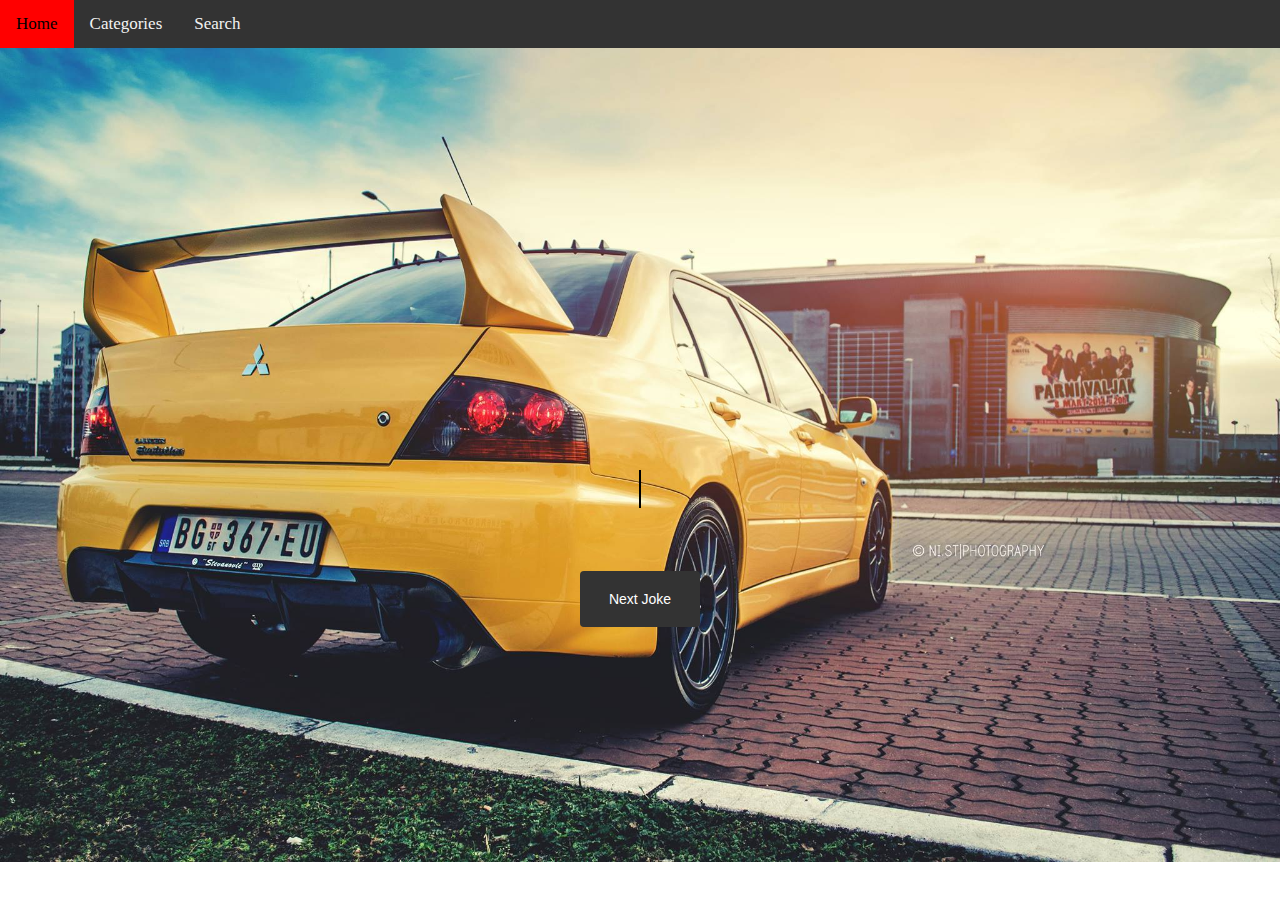
<file: index.html>
<html>
	<head>
		<title>Chuck Norris facts</title>
		<link rel="stylesheet" type="text/css" href="stil.css">
	</head>
	<body>
		<div class="topnav" id="myTopnav">
			<a href="index.html">Home</a>
			<a href="categories.html">Categories</a>
			<a href="search.html">Search</a>
			<a href="javascript:void(0);" style="font-size:15px;" class="icon" onclick="myFunction()">&#9776;</a>
		</div>
		<div class="content">
			<div class="joke_place">
				<h1><span class="joke"></span></h1>
				<br />
				<br />
				<button class="button"><span>Next Joke</span></button>
			</div>
		</div>
		<div class="footer">
			
		</div>
	</body>
	<script src="https://code.jquery.com/jquery-1.11.0.min.js"></script>
	<script>
		function myFunction(){
			var x = document.getElementById("myTopnav");
			if (x.className === "topnav") {
				x.className += " responsive";
			}
			else{
				x.className = "topnav";
			}
		}
	</script>
	<script>
		$(document).ready(function(){
			function apiCall(){
				var url = 'https://api.chucknorris.io/jokes/random';
	  
				$.getJSON(url).then(function(response){
					$('.joke').append(response.value);
				});
			}
			apiCall();
		});
	</script>
	<script>
			$(".button").click(function apiCall(){ 
				var url = 'https://api.chucknorris.io/jokes/random';
			  
				$.getJSON(url).then(function(response){
					$('.joke').text(response.value);				
				}); 
			});	
	</script>
</html>
</file>
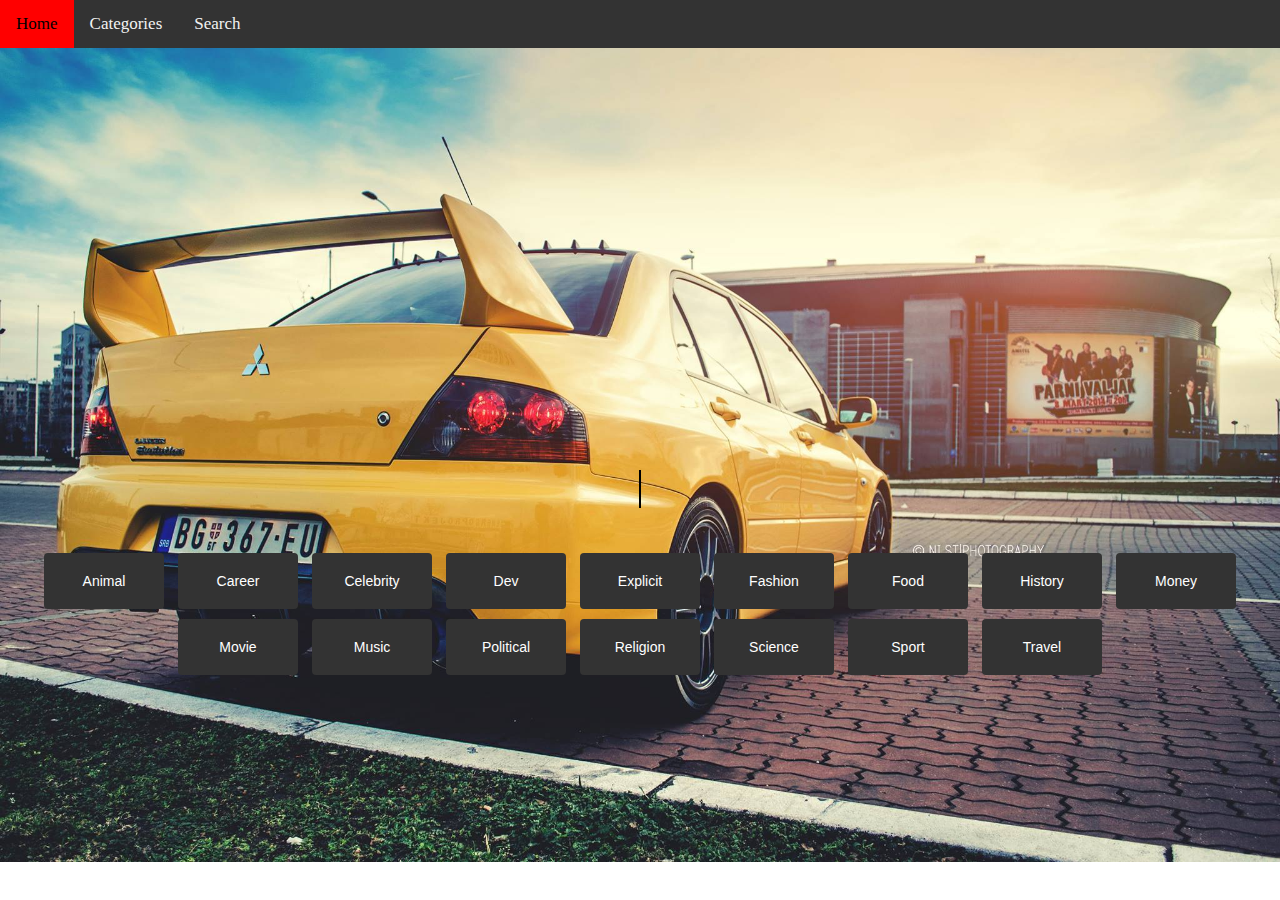
<file: categories.html>
<html>
	<head>
		<title>Chuck Norris facts</title>
		<link rel="stylesheet" type="text/css" href="stil.css">
	</head>
	<body>
		<div class="topnav" id="myTopnav">
			<a href="index.html">Home</a>
			<a href="categories.tml">Categories</a>
			<a href="search.html">Search</a>
			<a href="javascript:void(0);" style="font-size:15px;" class="icon" onclick="myFunction()">&#9776;</a>
		</div>
		<div class="content">
			<div class="joke_place">
				<h1><span class="joke"></span></h1>
				<br />
				<button id="animal" class="button"><span>Animal</span></button>
				<button id="career" class="button"><span>Career</span></button>
				<button id="celebrity" class="button"><span>Celebrity</span></button>
				<button id="dev" class="button"><span>Dev</span></button>
				<button id="explicit" class="button"><span>Explicit</span></button>
				<button id="fashion" class="button"><span>Fashion</span></button>
				<button id="food" class="button"><span>Food</span></button>
				<button id="history" class="button"><span>History</span></button>
				<button id="money" class="button"><span>Money</span></button>
				<button id="movie" class="button"><span>Movie</span></button>
				<button id="music" class="button"><span>Music</span></button>
				<button id="political" class="button"><span>Political</span></button>
				<button id="religion" class="button"><span>Religion</span></button>
				<button id="science" class="button"><span>Science</span></button>
				<button id="sport" class="button"><span>Sport</span></button>
				<button id="travel" class="button"><span>Travel</span></button>
			</div>
		</div>
		<div class="footer">
		
		</div>
	</body>
	<script src="https://code.jquery.com/jquery-1.11.0.min.js"></script>
	<script>
		function myFunction(){
			var x = document.getElementById("myTopnav");
			if (x.className === "topnav") {
				x.className += " responsive";
			}
			else{
				x.className = "topnav";
			}
		}
	</script>
	<script>
		
	</script>
	<script>
		$(".button").click(function() { 
			var kategorija = $(this).attr('id');
			var url = 'https://api.chucknorris.io/jokes/random?category=' + kategorija;
			
			$.getJSON(url).then(function(response){
				$('.joke').text(response.value);				
			}); 
		})
	</script>
</html>
</file>
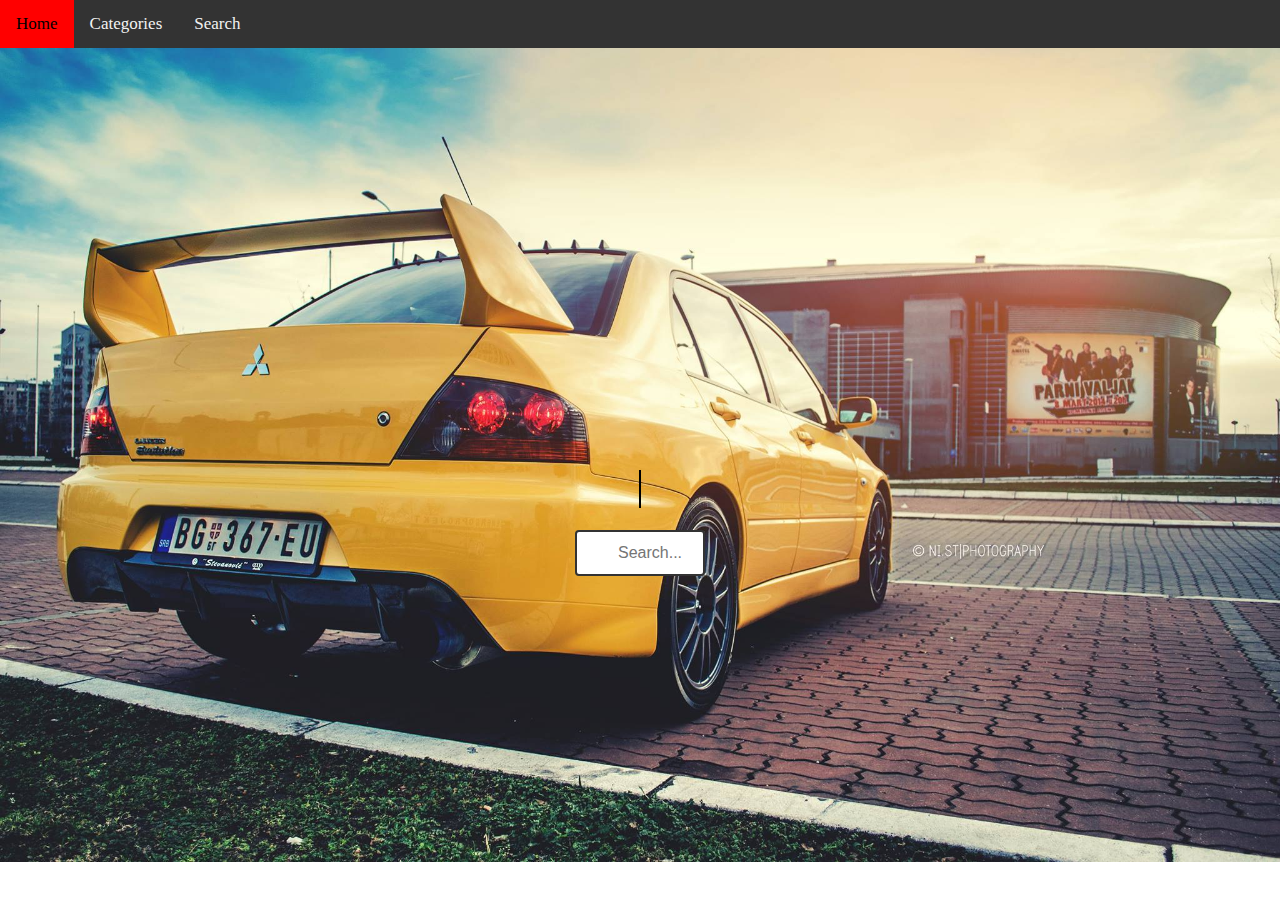
<file: search.html>
<html>
	<head>
		<title>Chuck Norris facts</title>
		<link rel="stylesheet" type="text/css" href="stil.css">
	</head>
	<body>
		<div class="topnav" id="myTopnav">
			<a href="index.html">Home</a>
			<a href="categories.tml">Categories</a>
			<a href="search.html">Search</a>
			<a href="javascript:void(0);" style="font-size:15px;" class="icon" onclick="myFunction()">&#9776;</a>
		</div>
		<div class="content">
			<div class="joke_place">
				<h1><span class="joke"></span></h1>
				<form>
					<input id="search" class="search" type="text" placeholder="Search...">
				</form>
			</div>
		</div>
		<div class="footer">
		
		</div>
	</body>
	<script src="https://code.jquery.com/jquery-1.11.0.min.js"></script>
	<script>
		function myFunction(){
			var x = document.getElementById("myTopnav");
			if (x.className === "topnav") {
				x.className += " responsive";
			}
			else{
				x.className = "topnav";
			}
		}
	</script>
	<script>
		$("#search").on('keyup', function apiCall(){ 
        var q = $("#search").val();
				var url = 'https://api.chucknorris.io/jokes/random?category=' + q;
				
				$.getJSON(url).then(function(response){
					$('.joke').text(response.value);				
				}); 
			});
	</script>
</html>
</file>
<file: stil.css>
body{
	margin: 0px;
	padding: 0px;
	background-image: url('slika.jpg');
    background-repeat: no-repeat;
    background-size: contain;
    background-position: center;
    height: 100%;
    width: 100%;
}

.topnav{
	overflow: hidden;
	background-color: #333;
}

.topnav a{
	float: left;
	display: block;
	color: #f2f2f2;
	text-align: center;
	padding: 14px 16px;
	text-decoration: none;
	font-size: 17px;
}

.topnav a:hover{
	background-color: #ff0000;
	color: black;
}

.topnav .icon{
	display: none;
}

@media screen and (max-width: 767px){
	.topnav a:not(:first-child){
		display: none;
	}
	.topnav a.icon{
		float: right;
		display: block;
	}
}

@media screen and (max-width: 767px){
	.topnav.responsive{
		position: relative;
	}
	.topnav.responsive .icon{
		position: absolute;
		right: 0;
		top: 0;
	}
	.topnav.responsive a{
		float: none;
		display: block;
		text-align: left;
	}
}

.content{

}

.joke_place{
	left: 0;
    position: absolute;
    text-align: center;
    top: 50%;
    width: 100%
}

.joke{
	color: white;
	height: 100px;
	width: 300px;
	border: 1px solid black;
	background-color: #333;
	margin: 5px;
}

.button{
	border-radius: 4px;
	background-color: #333;
	border: none;
	color: #ffffff;
	text-align: center;
	font-size: 14px; 
	padding: 20px;
	width: 120px;
	transition: all 0.5s;
	cursor: pointer;
	margin: 5px;
}

.button:hover{
	background-color:#ff0000;
	color: #000000;
}


.search_place{
	left: 0;
    position: absolute;
    text-align: center;
    top: 50%;
    width: 100%
}

.search{
	text-align: center;
	width: 130px;
    box-sizing: border-box;
    border: 2px solid #333;
    border-radius: 4px;
    font-size: 16px;
    background-position: 10px 10px; 
    background-repeat: no-repeat;
    padding: 12px 20px 12px 40px;
    -webkit-transition: width 0.4s ease-in-out;
    transition: width 0.4s ease-in-out;
}

.search:focus{
	width: 30%;
	text-align: center;
}
</file>
